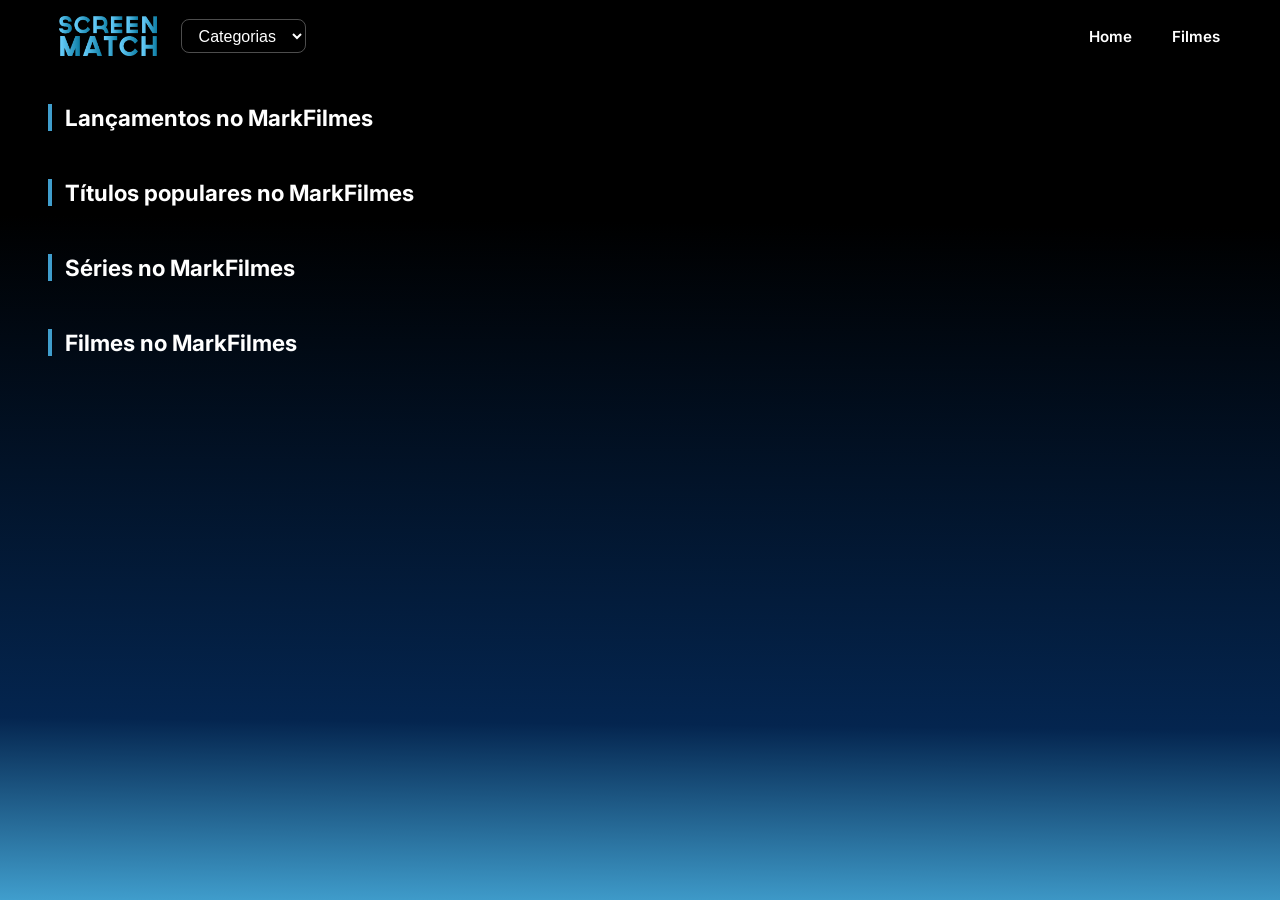
<file: front_markFilmes/index.html>
<!DOCTYPE html>
<html lang="pt-br">

<head>
    <meta charset="UTF-8">
    <meta name="viewport" content="width=device-width, initial-scale=1.0">
    <link rel="stylesheet"
        href="https://fonts.googleapis.com/css2?family=Material+Symbols+Outlined:opsz,wght,FILL,GRAD@48,400,0,0" />
    <link rel="preconnect" href="https://fonts.googleapis.com">
    <link href="https://fonts.googleapis.com/css2?family=Inter:wght@400;600;700&display=swap" rel="stylesheet">
    <link rel="stylesheet" href="styles.css">
    <title>MarkFilmes</title>
</head>

<body>
    <header class="cabecalho">
        <div class="cabecalho__logo">
            <img src="./img/logo.png" alt="Logo MarkFilmes">
            <!-- Filtro de categoria -->
            <select data-categorias>
                <option value="todos">Categorias</option>
                <option value="comédia">Comédia</option>
                <option value="ação">Ação</option>
                <option value="crime">Crime</option>
                <option value="drama">Drama</option>
                <option value="aventura">Aventura</option>
            </select>
        </div>

        <!-- Navegação -->
        <div class="cabecalho__opcoes">
            <a href="index.html">Home</a>
            <a href="filmes.html">Filmes</a>
        </div>
    </header>

    <main>
        <section data-name="lancamentos" class="section">
            <h2>Lançamentos no MarkFilmes</h2>
        </section>

        <section data-name="top5" class="section">
            <h2>Títulos populares no MarkFilmes</h2>
        </section>

        <section data-name="series" class="section">
            <h2>Séries no MarkFilmes</h2>
        </section>

        <section data-name="filmes" class="section">
            <h2>Filmes no MarkFilmes</h2>
        </section>

        <!-- Resultado de filtro de categoria -->
        <section data-name="categoria" class="hidden pesquisa">
            <h2>Títulos por categoria</h2>
        </section>
    </main>

    <script src="./scripts/index.js" type="module"></script>
</body>

</html>
</file>
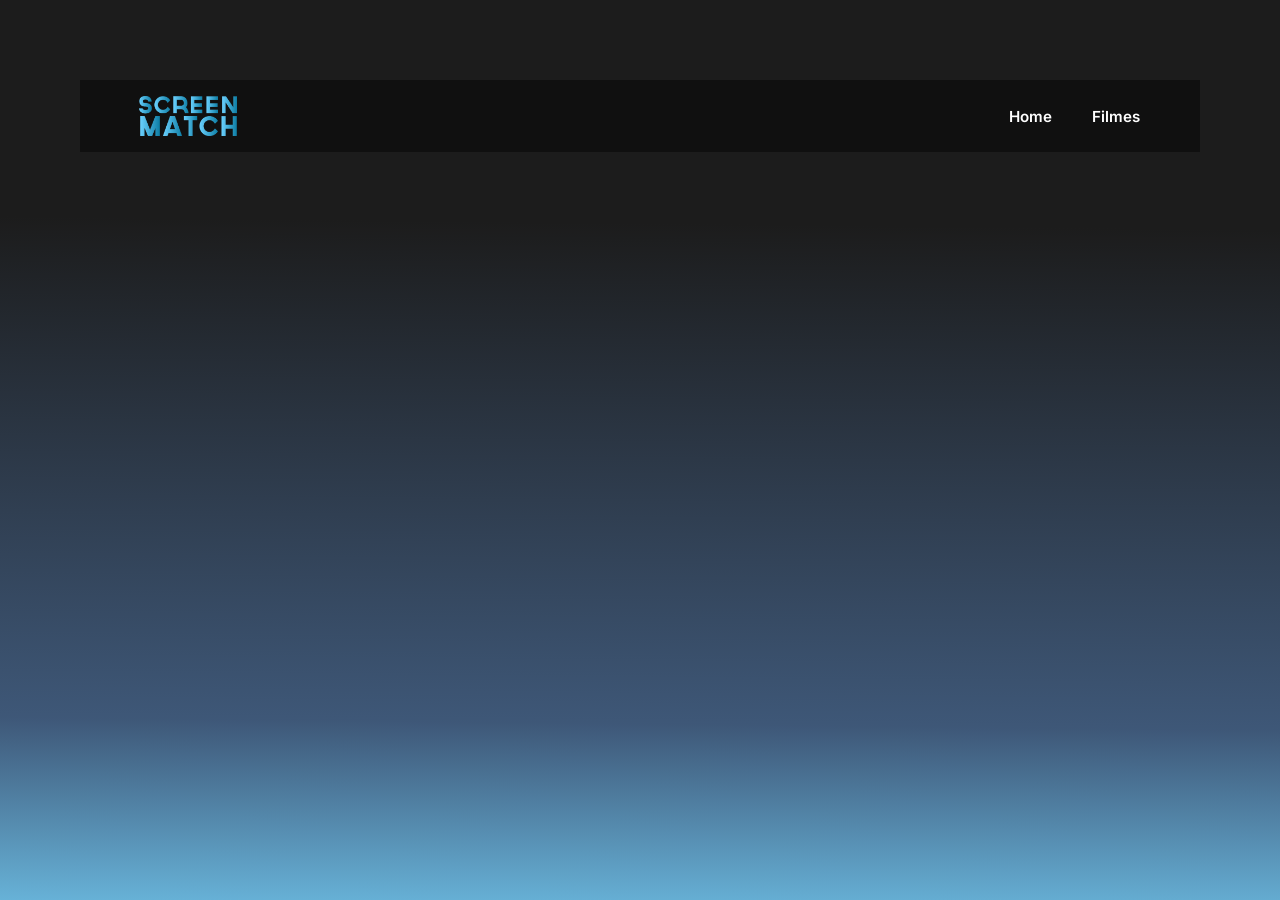
<file: front_markFilmes/detalhes-filmes.html>
<!DOCTYPE html>
<html lang="pt-br">

<head>
    <meta charset="UTF-8">
    <meta name="viewport" content="width=device-width, initial-scale=1.0">
    <link rel="stylesheet"
        href="https://fonts.googleapis.com/css2?family=Material+Symbols+Outlined:opsz,wght,FILL,GRAD@48,400,0,0" />
    <link rel="preconnect" href="https://fonts.googleapis.com">
    <link href="https://fonts.googleapis.com/css2?family=Inter:wght@400;600;700&display=swap" rel="stylesheet">
    <link rel="stylesheet" href="styles.css">
    <link rel="stylesheet" href="css/detalhes.css">
    <title>Detalhes do Filme - MarkFilmes</title>
</head>

<body>
    <header class="cabecalho">
        <div class="cabecalho__logo">
            <img src="./img/logo.png" alt="Logo MarkFilmes">
        </div>
        <div class="cabecalho__opcoes">
            <a href="index.html">Home</a>
            <a href="filmes.html">Filmes</a>
        </div>
    </header>

    <main class="ficha">
        <div class="ficha-descricao" id="ficha-descricao">
            <!-- JS injeta aqui -->
        </div>
    </main>

    <script src="./scripts/filme-detalhe.js" type="module"></script>
</body>

</html>
</file>
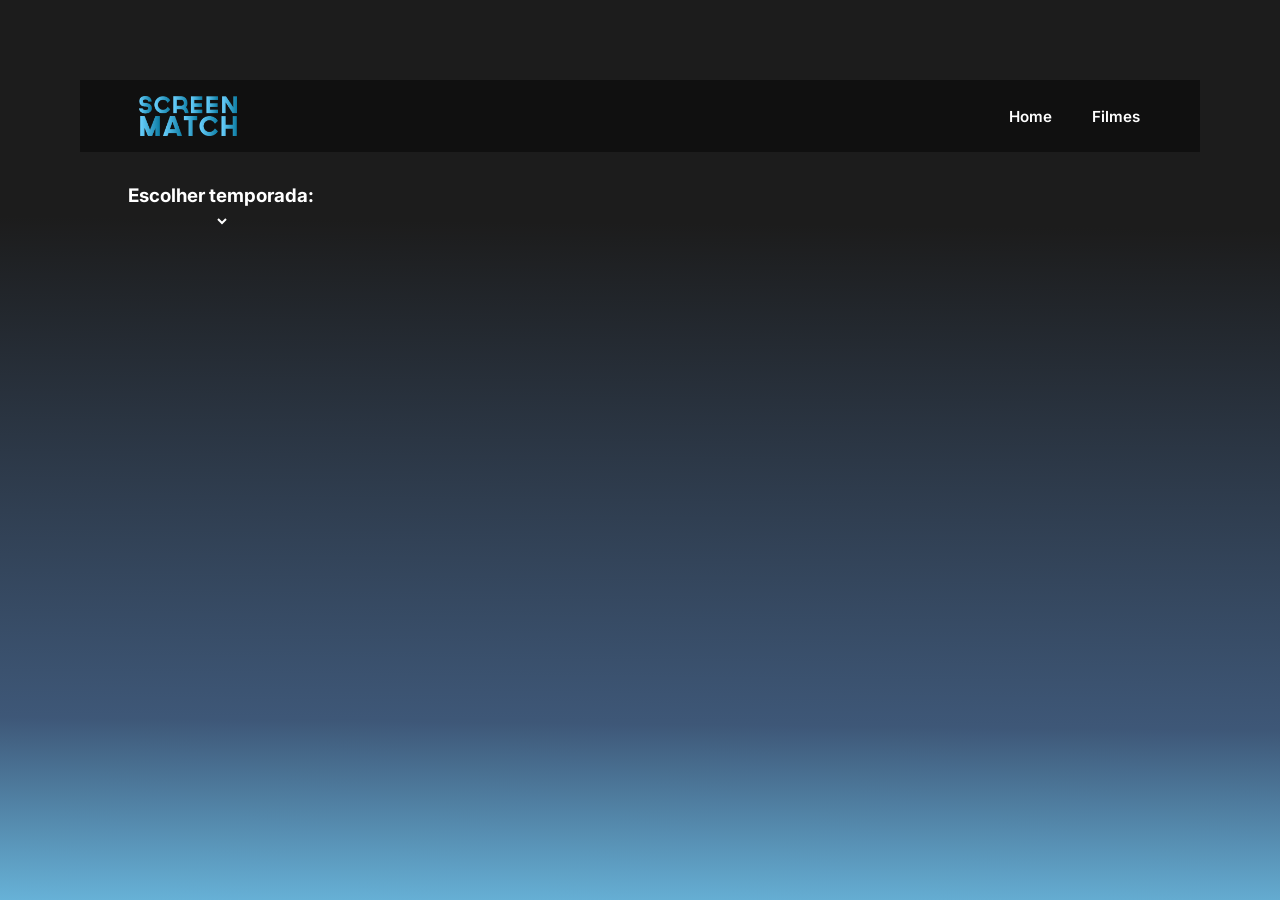
<file: front_markFilmes/detalhes.html>
<!DOCTYPE html>
<html lang="pt-br">

<head>
    <meta charset="UTF-8">
    <meta name="viewport" content="width=device-width, initial-scale=1.0">
    <link rel="stylesheet"
        href="https://fonts.googleapis.com/css2?family=Material+Symbols+Outlined:opsz,wght,FILL,GRAD@48,400,0,0" />
    <link rel="preconnect" href="https://fonts.googleapis.com">
    <link href="https://fonts.googleapis.com/css2?family=Inter:wght@400;600;700&display=swap" rel="stylesheet">
    <link rel="stylesheet" href="styles.css">
    <link rel="stylesheet" href="css/detalhes.css">
    <title>Detalhes da Série - MarkFilmes</title>
</head>

<body>
    <header class="cabecalho">
        <div class="cabecalho__logo">
            <img src="./img/logo.png" alt="Logo MarkFilmes">
        </div>
        <div class="cabecalho__opcoes">
            <a href="index.html">Home</a>
            <a href="filmes.html">Filmes</a>
        </div>
    </header>

    <main class="ficha">
        <!-- Poster + info da série -->
        <div class="ficha-descricao" id="ficha-descricao"></div>

        <!-- Seletor de temporada -->
        <div class="ficha-temporada">
            <h3>Escolher temporada:</h3>
            <select id="temporadas-select" class="dropdown-select"></select>
        </div>

        <!-- Lista de episódios -->
        <div class="episodios" id="temporadas-episodios"></div>
    </main>

    <script src="./scripts/series.js" type="module"></script>
</body>

</html>
</file>
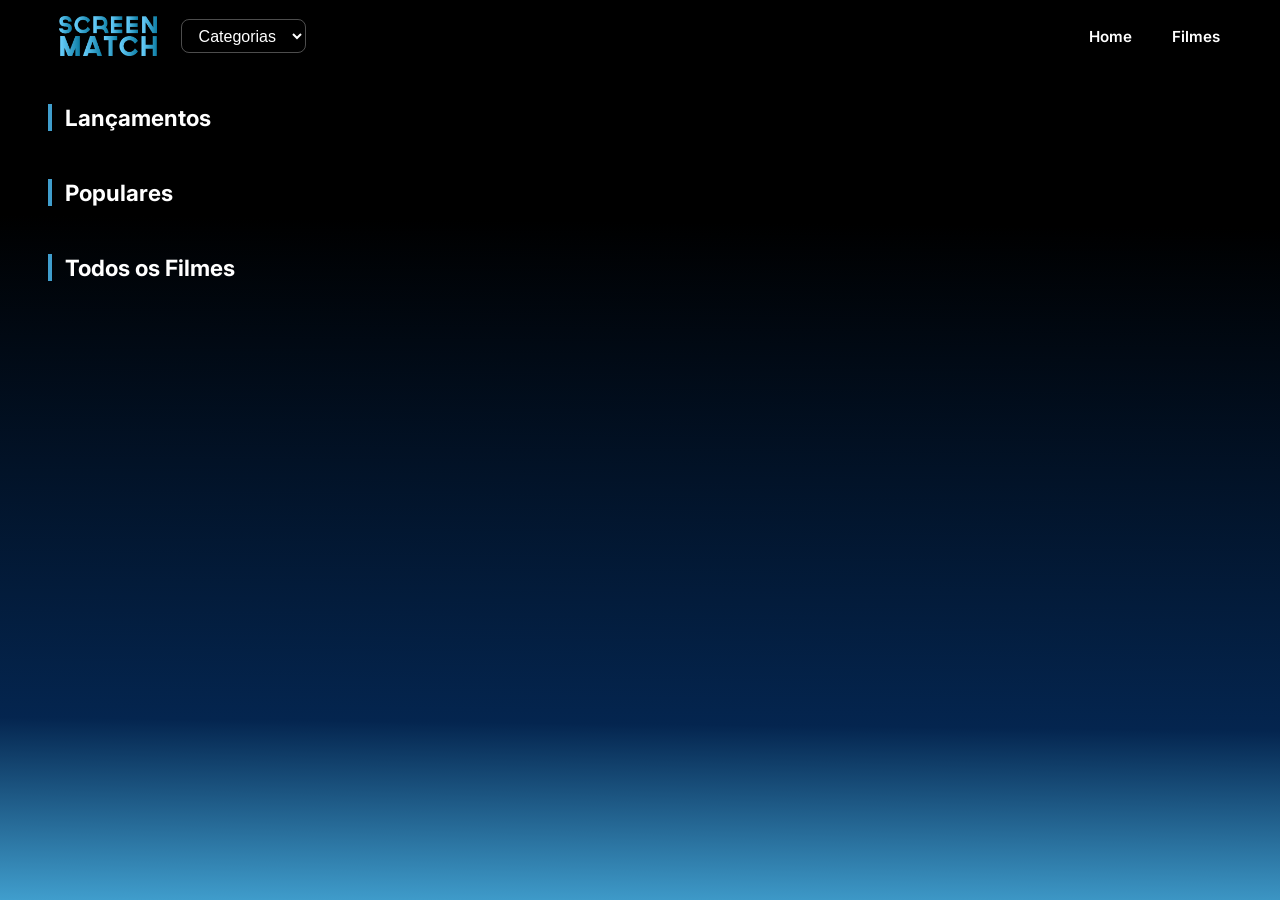
<file: front_markFilmes/filmes.html>
<!DOCTYPE html>
<html lang="pt-br">

<head>
    <meta charset="UTF-8">
    <meta name="viewport" content="width=device-width, initial-scale=1.0">
    <link rel="stylesheet"
        href="https://fonts.googleapis.com/css2?family=Material+Symbols+Outlined:opsz,wght,FILL,GRAD@48,400,0,0" />
    <link rel="preconnect" href="https://fonts.googleapis.com">
    <link href="https://fonts.googleapis.com/css2?family=Inter:wght@400;600;700&display=swap" rel="stylesheet">
    <link rel="stylesheet" href="styles.css">
    <title>Filmes - MarkFilmes</title>
</head>

<body>
    <header class="cabecalho">
        <div class="cabecalho__logo">
            <img src="./img/logo.png" alt="Logo MarkFilmes">
            <select data-categorias>
                <option value="todos">Categorias</option>
                <option value="comédia">Comédia</option>
                <option value="ação">Ação</option>
                <option value="crime">Crime</option>
                <option value="drama">Drama</option>
                <option value="aventura">Aventura</option>
            </select>
        </div>

        <div class="cabecalho__opcoes">
            <a href="index.html">Home</a>
            <a href="filmes.html">Filmes</a>
        </div>
    </header>

    <main>
        <section data-name="lancamentos" class="section">
            <h2>Lançamentos</h2>
        </section>

        <section data-name="top5" class="section">
            <h2>Populares</h2>
        </section>

        <section data-name="filmes" class="section">
            <h2>Todos os Filmes</h2>
        </section>

        <section data-name="categoria" class="hidden pesquisa">
            <h2>Filmes por Categoria</h2>
        </section>
    </main>

    <script src="./scripts/filmes.js" type="module"></script>
</body>

</html>
</file>
<file: front_markFilmes/styles.css>
/* ── Reset ────────────────────────────────────────────────────────────────── */
*, *::before, *::after {
    margin: 0;
    padding: 0;
    box-sizing: border-box;
}

/* ── Base ─────────────────────────────────────────────────────────────────── */
body {
    font-family: 'Inter', sans-serif;
    color: #fff;
    background: linear-gradient(180.61deg, #000 25%, #04254f 80%, #409ecd 100%);
    background-repeat: no-repeat;
    background-size: cover;
    min-height: 100vh;
}

a {
    color: inherit;
    text-decoration: none;
}

/* ── Utilitários ──────────────────────────────────────────────────────────── */
.hidden { display: none !important; }

/* ── Header ───────────────────────────────────────────────────────────────── */
.cabecalho {
    display: flex;
    align-items: center;
    justify-content: space-between;
    padding: 1em 3em;
    background: rgba(0,0,0,0.4);
    backdrop-filter: blur(6px);
    position: sticky;
    top: 0;
    z-index: 100;
    gap: 1em;
    flex-wrap: wrap;
}

.cabecalho__logo {
    display: flex;
    align-items: center;
    gap: 0.8em;
}

.cabecalho__logo img {
    width: 120px;
    height: 40px;
    object-fit: contain;
}

.cabecalho__logo h1 {
    display: none; /* escondido — o logo já identifica */
}

/* Select de categorias */
select[data-categorias],
select {
    background: transparent;
    color: #fff;
    font-size: 1rem;
    border: 1px solid rgba(255,255,255,0.3);
    border-radius: 8px;
    padding: 0.4em 0.8em;
    cursor: pointer;
    outline: none;
    transition: border-color 0.2s;
}

select[data-categorias]:hover,
select:hover { border-color: #409ecd; }

select option { background: #04254f; color: #fff; }

/* Ícones e nav */
.cabecalho__opcoes {
    display: flex;
    align-items: center;
    gap: 1em;
}

.cabecalho__opcoes a {
    font-weight: 600;
    font-size: 0.95rem;
    padding: 0.4em 0.8em;
    border-radius: 6px;
    transition: background 0.2s;
}

.cabecalho__opcoes a:hover { background: rgba(255,255,255,0.15); }

.material-symbols-outlined {
    color: #fff;
    font-size: 28px;
    cursor: pointer;
    opacity: 0.8;
    transition: opacity 0.2s;
}

.material-symbols-outlined:hover { opacity: 1; }

/* ── Main ─────────────────────────────────────────────────────────────────── */
main { padding: 2em 3em; }

section.section { margin-bottom: 3em; }

section h2 {
    font-size: 1.4rem;
    margin-bottom: 1em;
    border-left: 4px solid #409ecd;
    padding-left: 0.6em;
}

/* ── Grade de cards ───────────────────────────────────────────────────────── */
.lista {
    list-style: none;
    display: grid;
    grid-template-columns: repeat(auto-fill, minmax(180px, 1fr));
    gap: 1.2em;
}

.lista li a {
    display: flex;
    flex-direction: column;
    border-radius: 10px;
    overflow: hidden;
    background: rgba(255,255,255,0.05);
    transition: transform 0.2s, box-shadow 0.2s;
}

.lista li a:hover {
    transform: translateY(-4px);
    box-shadow: 0 8px 24px rgba(0,0,0,0.5);
}

.lista li img {
    width: 100%;
    aspect-ratio: 2/3;
    object-fit: cover;
    display: block;
}

/* Título que aparece abaixo do poster */
.card-titulo {
    padding: 0.5em 0.6em;
    font-size: 0.85rem;
    font-weight: 600;
    white-space: nowrap;
    overflow: hidden;
    text-overflow: ellipsis;
    background: rgba(0,0,0,0.6);
}

/* Seção de pesquisa (resultado de categoria) */
.pesquisa { min-height: 60vh; }

/* ── Botão voltar ─────────────────────────────────────────────────────────── */
.btn-voltar {
    display: inline-block;
    margin-top: 1em;
    padding: 0.6em 1.2em;
    background: #409ecd;
    color: #fff;
    border-radius: 8px;
    font-weight: 700;
    font-size: 0.9rem;
    transition: background 0.2s;
}

.btn-voltar:hover { background: #2d7ea8; }

/* ── Responsivo ───────────────────────────────────────────────────────────── */
@media (max-width: 768px) {
    .cabecalho { padding: 0.8em 1.2em; }
    main { padding: 1.2em 1em; }
    .lista { grid-template-columns: repeat(auto-fill, minmax(130px, 1fr)); gap: 0.8em; }
}
</file>
<file: front_markFilmes/css/detalhes.css>
body {
    background-size: cover;
    background-image: linear-gradient(180.61deg,
            #000000e3 25.16%,
            #04254fc4 80%,
            #409ecdcb 100%);
    padding: 5em;
    height: 100%;
    min-height: 100vh;
    /* Defina a altura como 100vh para ocupar toda a tela */
}


.ficha img {
    margin: 0 3em 2em 0;
}

.ficha-descricao {
    display: flex;
}

.ficha-descricao div {
    display: flex;
    flex-direction: column;
    gap: 3em;
}

.episodios-lista {
    height: 25vh;
    display: flex;
    flex-direction: column;
    gap: 1em;
    flex-wrap: wrap;
    list-style-type: none;
}

h2 {
    font-size: 48px;
}

p {
    font-size: 22px;
}

select,
option {
    font-size: 24px;
    padding: 0 1em;
    margin-bottom: 1em;
}

select {
    border-radius: 24px;
    border: none;
    outline: none;
    width: 10%;
}

@media screen and (max-width: 900px) {

    .ficha-descricao,
    .episodios-lista {
        display: block;
    }
}
</file>
